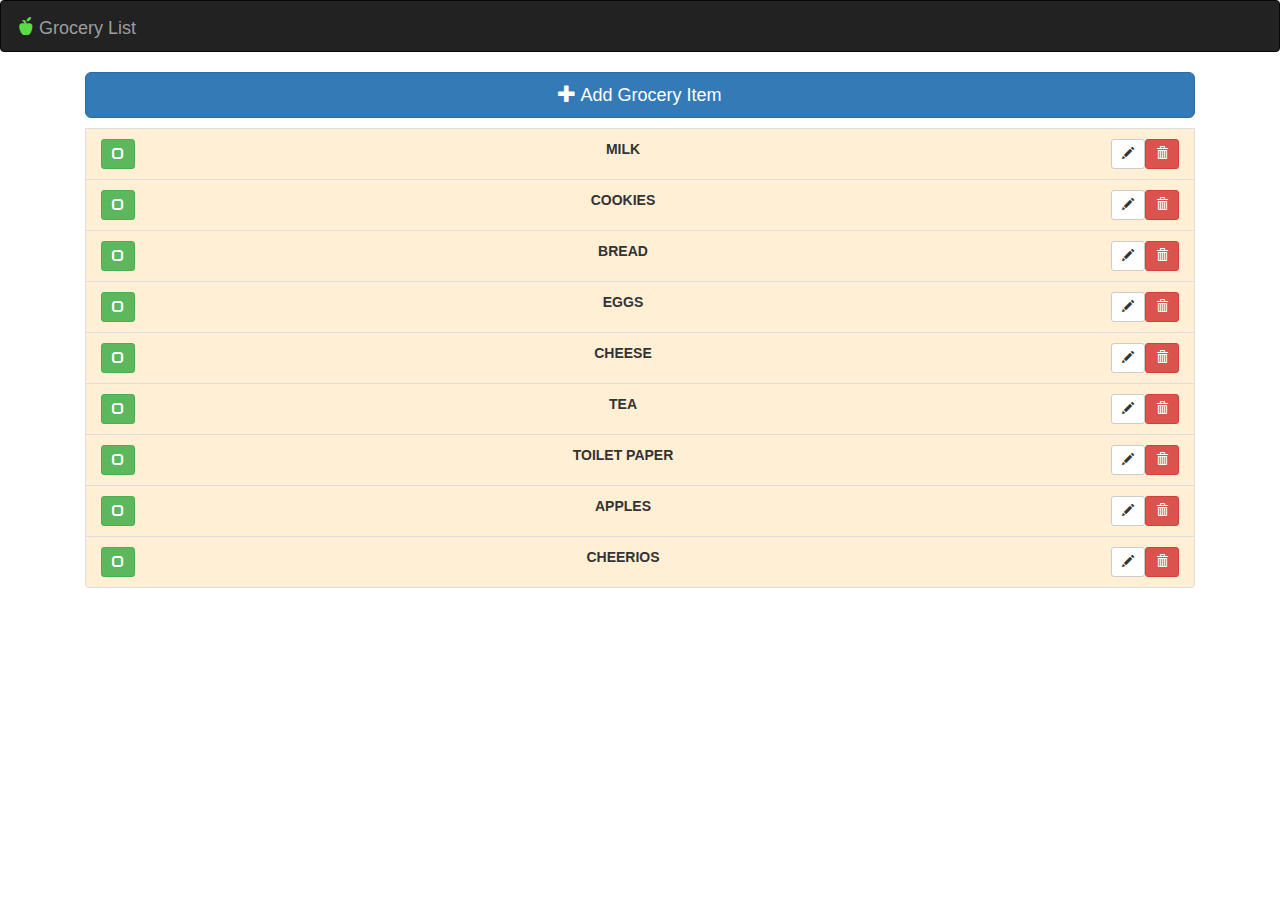
<file: index.html>
<!DOCTYPE html>
<html lang="en" ng-app="groceryListapp">

<head>
    <!--these three tags MUST come first in the head -->
    <meta charset="UTF-8">
    <meta http-equiv="X-UA-COMPATIBLE" content="IE=edge">
    <meta name="viewport" content="width=device-width, initial-scale=1">
    <!-- -->

    <title>Grocery List</title>
    <!-- Bootstap -->
    <link href="css/bootstrap.min.css" rel="stylesheet">
    <link href="css/stlye.css" rel="stylesheet">

</head>


<body ng-controller="HomeController">

<!-- Creates navigation bar at top of screen -->
<nav class="navbar navbar-inverse">
    <div class="container-fluid">
        <div class="navbar-header">
            <a class="navbar-brand" href="#">
                <span class="glyphicon glyphicon-apple" style="color:#5bdb48"></span>
                {{appTitle}}
            </a>
        </div>
    </div>
</nav>


<!-- view for Angular -->
<div class="container" ng-view>

</div>


<!-- JQuery for Bootstrap -->
<script src="lib/jquery.min.js"></script>

<!--All compiled plugins (below) or individual files as needed -->
<script src="lib/bootstrap.min.js"></script>
<script src="css/bootstrap-theme.min.css"></script>
<script src="lib/underscore-min.js"></script>
<script src="lib/angular.min.js"></script>
<script src="lib/angular-route.min.js"></script>
<script src="js/app.js"></script>
</body>
</html>
</file>
<file: css/stlye.css>
/*.strike {
    text-decoration: line-through;
}*/

.strike {
    position: relative;
}

.strike::after {
    border-bottom: 3px solid black;
    content: "";
    left: 0;
    position: absolute;
    right: 0;
    top:40%;

}
</file>
